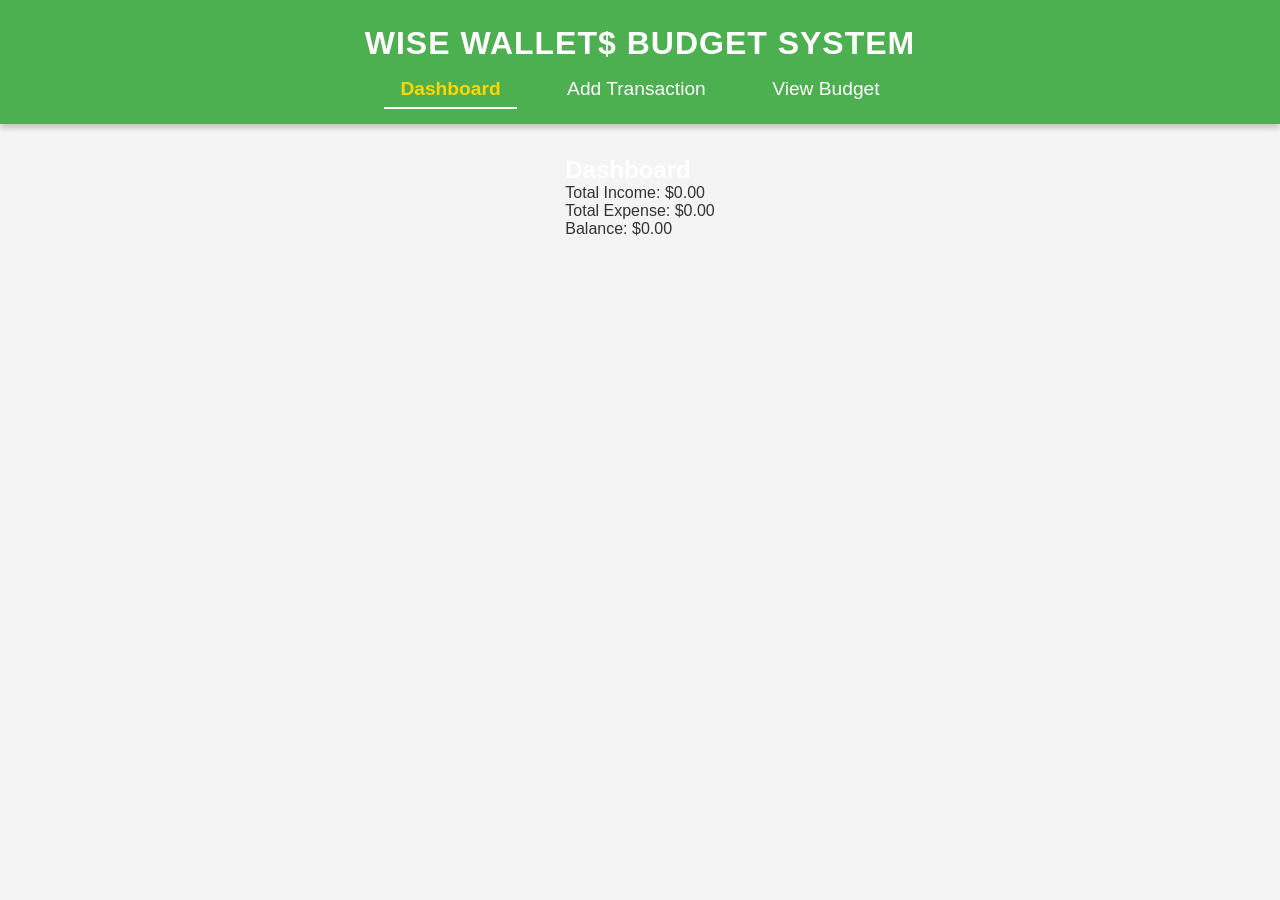
<file: index.html>
<!DOCTYPE html>
<html lang="en">
<head>
    <meta charset="UTF-8">
    <meta name="viewport" content="width=device-width, initial-scale=1.0">
    <title>Wise Wallet$ - Dashboard</title>
    <link rel="stylesheet" href="styles.css">
</head>
<body>
    <header>
        <h1>Wise Wallet$ Budget System</h1>
        <nav>
            <a href="index.html" class="active">Dashboard</a>
            <a href="add-transaction.html">Add Transaction</a>
            <a href="view-budget.html">View Budget</a>
        </nav>
        
    </header>

    <main>
        <section class="dashboard">
            <h2 style="color: white;">Dashboard</h2>
            <div class="summary">
                <p>Total Income: $<span id="totalIncome">0.00</span></p>
                <p>Total Expense: $<span id="totalExpense">0.00</span></p>
                <p>Balance: $<span id="balance">0.00</span></p>
            </div>            
        </section>
    </main>

    <!-- Link to JavaScript file -->
    <script src="script.js"></script>
</body>
</html>
</file>
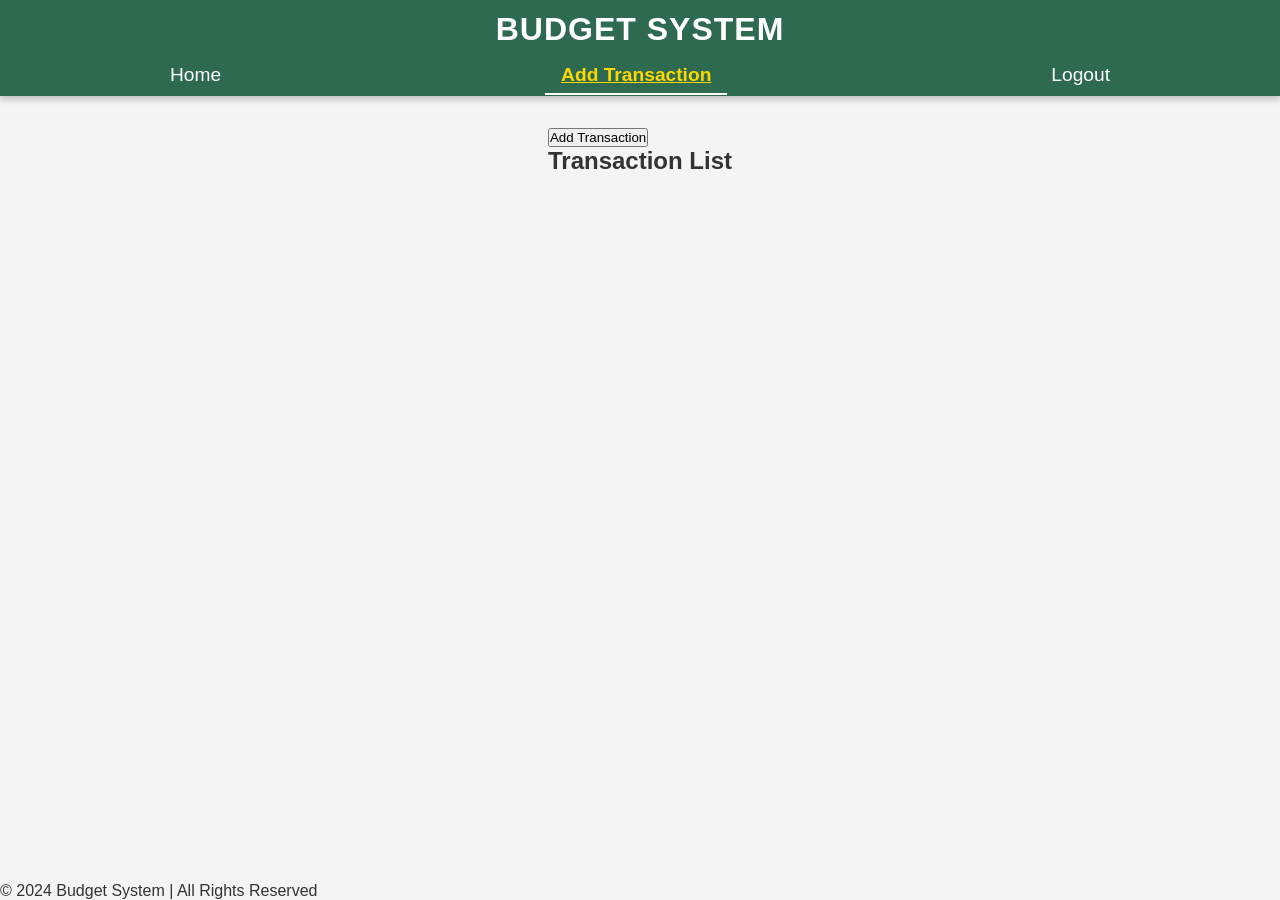
<file: add-transaction.html>
<!DOCTYPE html>
<html lang="en">
<head>
    <meta charset="UTF-8">
    <meta name="viewport" content="width=device-width, initial-scale=1.0">
    <title>Add Transaction - Budget System</title>
    <link rel="stylesheet" href="styles.css">
    <style>
        body {
            font-family: Arial, sans-serif;
            margin: 0;
            padding: 0;
        }

        header {
            background-color: #2d6a4f;
            padding: 10px;
            color: white;
        }

        nav ul {
            list-style-type: none;
            padding: 0;
            margin: 0;
            display: flex;
            justify-content: space-around;
        }

        nav ul li {
            margin: 0 10px;
        }

        nav ul li a {
            color: white;
            text-decoration: none;
        }

        nav ul li a.active {
            text-decoration: underline;
        }

        .modal {
            display: none;
            position: fixed;
            top: 0;
            left: 0;
            width: 100%;
            height: 100%;
            background-color: rgba(0, 0, 0, 0.5);
            justify-content: center;
            align-items: center;
        }

        .modal-content {
            background-color: white;
            padding: 20px;
            border-radius: 10px;
            width: 90%;
            max-width: 400px;
        }

        .close {
            float: right;
            font-size: 1.5rem;
            cursor: pointer;
        }

        button[type="submit"] {
            background-color: #2d6a4f;
            color: white;
            border: none;
            padding: 10px 15px;
            border-radius: 5px;
            cursor: pointer;
            width: 100%;
        }

        button[type="submit"]:hover {
            background-color: #3b8d70;
        }

        #transactionsList {
            list-style-type: none;
            padding: 0;
        }

        #transactionsList li {
            padding: 5px;
            border-bottom: 1px solid #ddd;
        }

        .transaction-type-income {
            color: green;
        }

        .transaction-type-expense {
            color: red;
        }
    </style>
</head>
<body>

<header>
    <h1>Budget System</h1>
    <nav>
        <ul>
            <li><a href="index.html">Home</a></li>
            <li><a href="add-transaction.html" class="active">Add Transaction</a></li>
            <li><a href="log.html">Logout</a></li>
        </ul>
    </nav>
</header>

<main>
    <!-- Button to Open the Modal -->
    <button id="addTransactionBtn">Add Transaction</button>

    <!-- The Modal -->
    <div id="addTransactionModal" class="modal">
        <div class="modal-content">
            <span id="closeModal" class="close">&times;</span>
            <h2>Add New Transaction</h2>
            <form id="addTransactionForm">
                <label for="transactionType">Type</label>
                <select id="transactionType" required>
                    <option value="income">Income</option>
                    <option value="expense">Expense</option>
                </select>

                <label for="amount">Amount</label>
                <input type="number" id="amount" required min="0.01" step="0.01" placeholder="Enter amount" />

                <label for="description">Description</label>
                <input type="text" id="description" required placeholder="Enter description" />

                <button type="submit">Add Transaction</button>
            </form>
        </div>
    </div>

    <!-- Transactions List Section -->
    <section>
        <h2>Transaction List</h2>
        <ul id="transactionsList"></ul>
    </section>
</main>

<footer>
    <p>&copy; 2024 Budget System | All Rights Reserved</p>
</footer>

<script>
    document.addEventListener("DOMContentLoaded", function () {
        const modal = document.getElementById("addTransactionModal");
        const openBtn = document.getElementById("addTransactionBtn");
        const closeBtn = document.getElementById("closeModal");
        const transactionsList = document.getElementById("transactionsList");

        openBtn.onclick = () => (modal.style.display = "flex");
        closeBtn.onclick = () => (modal.style.display = "none");
        window.onclick = (e) => {
            if (e.target === modal) modal.style.display = "none";
        };

        const renderTransaction = (transaction) => {
            const item = document.createElement("li");
            item.className = `transaction-type-${transaction.type}`;
            item.textContent = `${transaction.type.toUpperCase()} - $${transaction.amount.toFixed(2)}: ${transaction.description}`;
            transactionsList.appendChild(item);
        };

        const loadTransactions = () => {
            const transactions = JSON.parse(localStorage.getItem("transactions")) || [];
            transactionsList.innerHTML = ""; // Clear existing list
            transactions.forEach(renderTransaction);
        };

        document.getElementById("addTransactionForm").addEventListener("submit", (e) => {
            e.preventDefault();

            const type = document.getElementById("transactionType").value;
            const amount = parseFloat(document.getElementById("amount").value);
            const description = document.getElementById("description").value.trim();

            if (isNaN(amount) || amount <= 0 || !description) {
                alert("Please provide valid inputs.");
                return;
            }

            const transaction = { type, amount, description, date: new Date().toISOString() };
            const transactions = JSON.parse(localStorage.getItem("transactions")) || [];
            transactions.push(transaction);
            localStorage.setItem("transactions", JSON.stringify(transactions));

            renderTransaction(transaction);
            alert("Transaction added successfully!");
            modal.style.display = "none";
            document.getElementById("addTransactionForm").reset();
        });

        loadTransactions();
    });
</script>

</body>
</html>
</file>
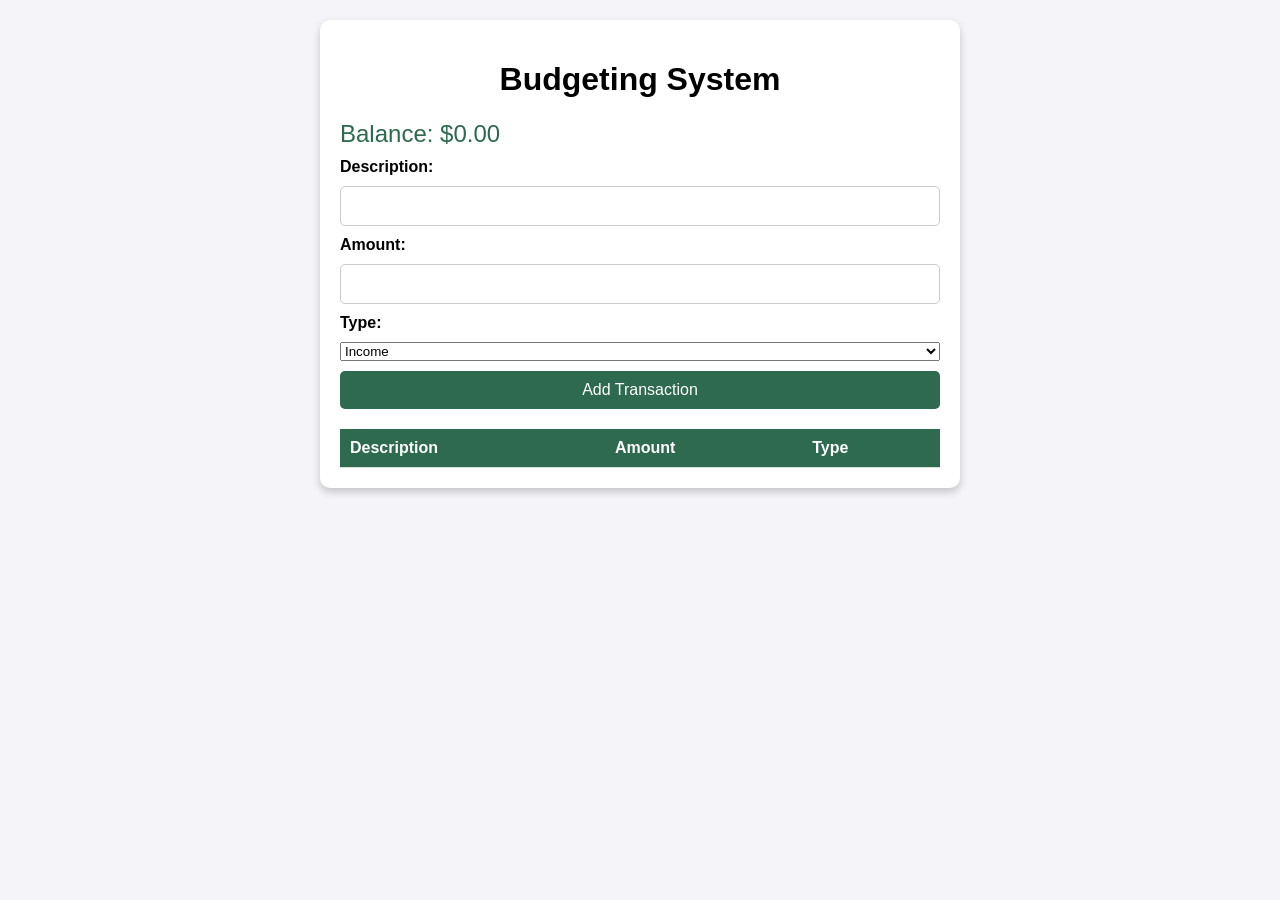
<file: budgetting system.html>
<!DOCTYPE html>
<html lang="en">
<head>
    <meta charset="UTF-8">
    <meta name="viewport" content="width=device-width, initial-scale=1.0">
    <title>Budgeting System</title>
    <style>
        body {
            font-family: Arial, sans-serif;
            margin: 0;
            padding: 0;
            display: flex;
            flex-direction: column;
            align-items: center;
            background-color: #f4f4f9;
        }
        .container {
            max-width: 600px;
            width: 100%;
            padding: 20px;
            box-shadow: 0 4px 8px rgba(0, 0, 0, 0.2);
            background-color: white;
            margin-top: 20px;
            border-radius: 10px;
        }
        h1 {
            text-align: center;
        }
        .balance {
            font-size: 24px;
            margin: 10px 0;
            color: #2d6a4f;
        }
        form {
            display: flex;
            flex-direction: column;
            gap: 10px;
        }
        label {
            font-weight: bold;
        }
        input[type="text"], input[type="number"] {
            padding: 10px;
            font-size: 16px;
            border-radius: 5px;
            border: 1px solid #ccc;
        }
        .btn {
            padding: 10px;
            background-color: #2d6a4f;
            color: white;
            border: none;
            border-radius: 5px;
            cursor: pointer;
            font-size: 16px;
        }
        .btn:hover {
            background-color: #1b4332;
        }
        table {
            width: 100%;
            margin-top: 20px;
            border-collapse: collapse;
        }
        th, td {
            padding: 10px;
            text-align: left;
            border-bottom: 1px solid #ddd;
        }
        th {
            background-color: #2d6a4f;
            color: white;
        }
    </style>
</head>
<body>
    <div class="container">
        <h1>Budgeting System</h1>
        <div class="balance">
            Balance: $<span id="balance">0.00</span>
        </div>

        <form id="budgetForm">
            <label for="description">Description:</label>
            <input type="text" id="description" required>

            <label for="amount">Amount:</label>
            <input type="number" id="amount" required>

            <label for="type">Type:</label>
            <select id="type" required>
                <option value="income">Income</option>
                <option value="expense">Expense</option>
            </select>

            <button type="button" class="btn" onclick="addTransaction()">Add Transaction</button>
        </form>

        <table>
            <thead>
                <tr>
                    <th>Description</th>
                    <th>Amount</th>
                    <th>Type</th>
                </tr>
            </thead>
            <tbody id="transactionTable">
                <!-- Transactions will appear here -->
            </tbody>
        </table>
    </div>

    <script>
        let balance = 0;

        function addTransaction() {
            const description = document.getElementById('description').value;
            const amount = parseFloat(document.getElementById('amount').value);
            const type = document.getElementById('type').value;

            if (type === 'income') {
                balance += amount;
            } else {
                balance -= amount;
            }

            updateBalance();

            const transactionTable = document.getElementById('transactionTable');
            const row = document.createElement('tr');

            row.innerHTML = `
                <td>${description}</td>
                <td>$${amount.toFixed(2)}</td>
                <td>${type}</td>
            `;

            transactionTable.appendChild(row);
            clearForm();
        }

        function updateBalance() {
            document.getElementById('balance').textContent = balance.toFixed(2);
        }

        function clearForm() {
            document.getElementById('description').value = '';
            document.getElementById('amount').value = '';
            document.getElementById('type').value = 'income';
        }
    </script>
</body>
</html>
</file>
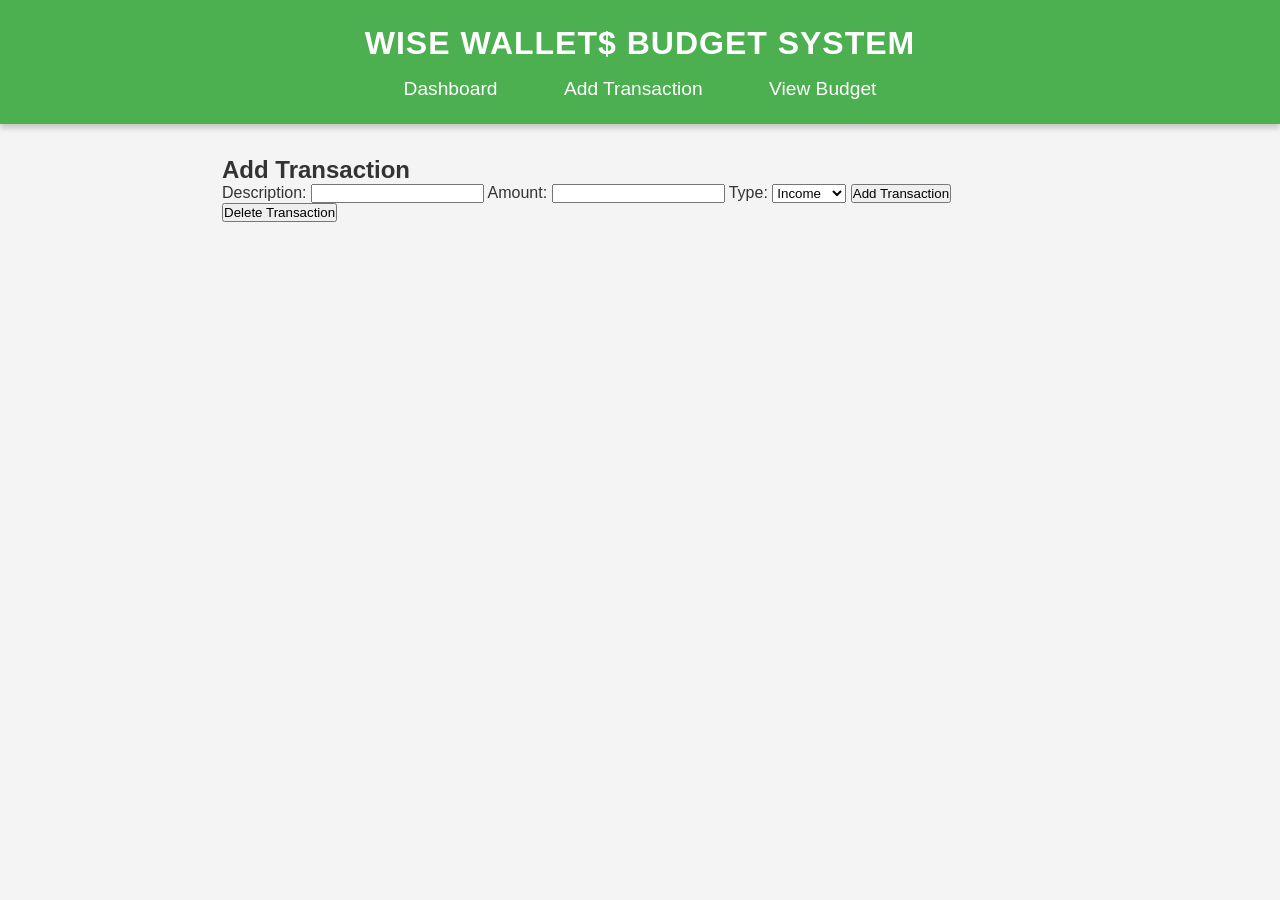
<file: delete-transaction.html>
<!DOCTYPE html>
<html lang="en">
<head>
    <meta charset="UTF-8">
    <meta name="viewport" content="width=device-width, initial-scale=1.0">
    <title>Wise Wallet$ - Add Transaction</title>
    <link rel="stylesheet" href="styles.css">
</head>
<body>
    <header>
        <h1>Wise Wallet$ Budget System</h1>
        <nav>
            <a href="index.html">Dashboard</a>
            <a href="add-transaction.html">Add Transaction</a>
            <a href="view-budget.html">View Budget</a>
        </nav>
    </header>

    <main>
        <section class="form-section">
            <h2>Add Transaction</h2>
            <form id="transactionForm">
                <label for="description">Description:</label>
                <input type="text" id="description" required>
        
                <label for="amount">Amount:</label>
                <input type="number" id="amount" required>
        
                <label for="type">Type:</label>
                <select id="type" required>
                    <option value="income">Income</option>
                    <option value="expense">Expense</option>
                </select>
        
                <button type="button" onclick="addTransaction()">Add Transaction</button>
                <button type="button" onclick="deleteTransaction()">Delete Transaction</button>
            </form>
        </section>
        
    </main>

    <!-- Link to JavaScript file -->
    <script src="script.js"></script>
</body>
</html>
</file>
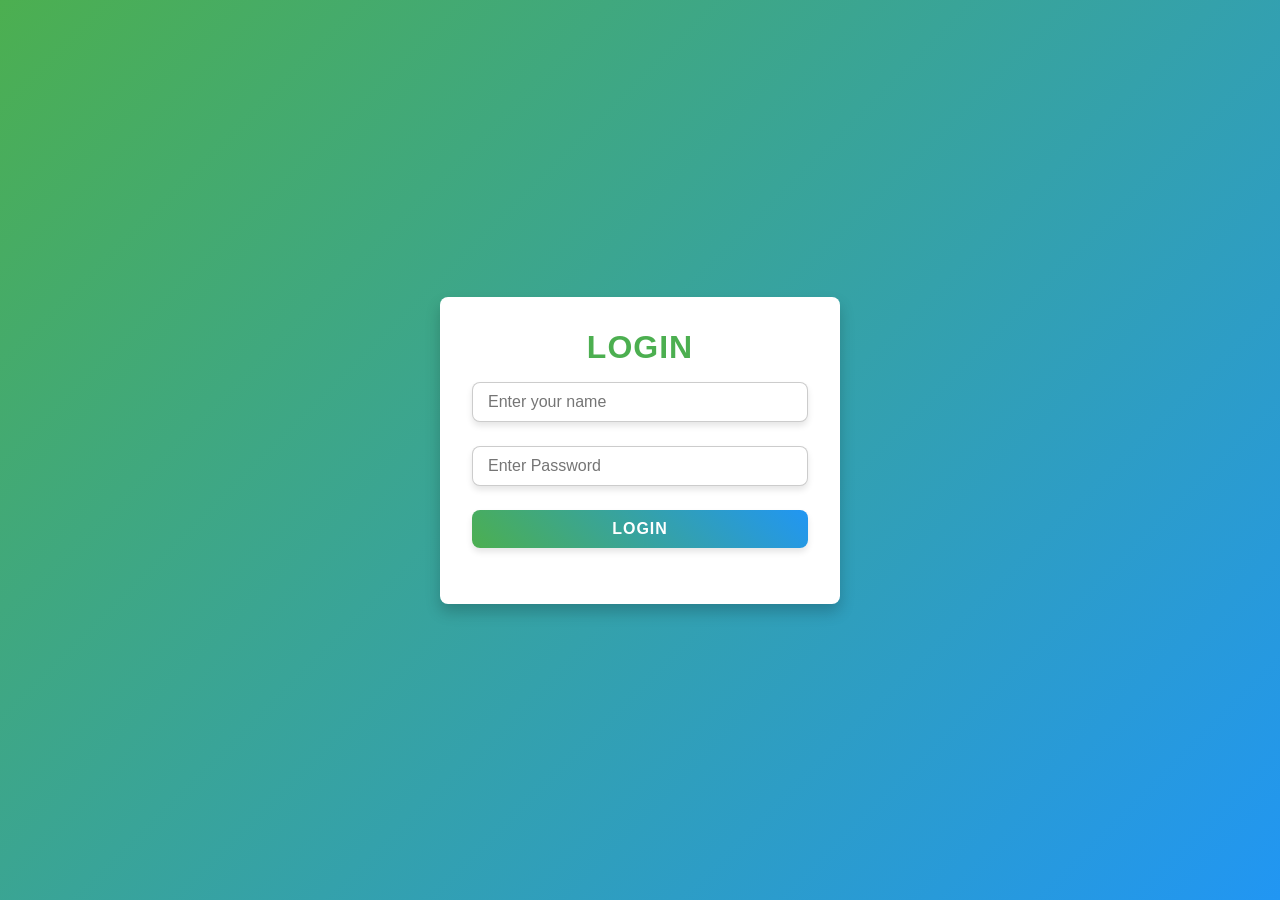
<file: log.html>
<!DOCTYPE html>
<html lang="en">
<head>
    <meta charset="UTF-8">
    <meta name="viewport" content="width=device-width, initial-scale=1.0">
    <title>Login - Budget System</title>
    <link rel="stylesheet" href="styles.css">
</head>
<body>
    <section class="login-container">
        <form id="loginForm">
            <h2>Login</h2>
            <div class="form-group">
                <input type="text" id="username" placeholder="Enter your name" required>
            </div>
            <div class="form-group">
                <input type="password" id="password" placeholder="Enter Password" maxlength="8" required>
            </div>
            <div class="form-group">
                <input class="submit" type="submit" value="Login">
            </div>
        </form>
    </section>
<script>
    // Handle form submission
    document.getElementById('loginForm').addEventListener('submit', function (event) {
        event.preventDefault(); // Prevent default form submission
    
        // Get user input
        const username = document.getElementById('username').value;
        const password = document.getElementById('password').value;
    
        // Authentication logic
        if (username === 'admin' && password === 'admin123') {
            localStorage.setItem('role', 'admin');
            alert('Welcome Admin!');
            window.location.href = 'admin.html'; // Corrected path for admin
        } else if (username === 'user' && password === 'user123') {
            localStorage.setItem('role', 'user');
            alert('Welcome User!');
            window.location.href = 'user.html'; // Corrected path for user
        } else {
            alert('Invalid credentials. Please try again.');
        }
    });
</script>    
</body>
</html>
</file>
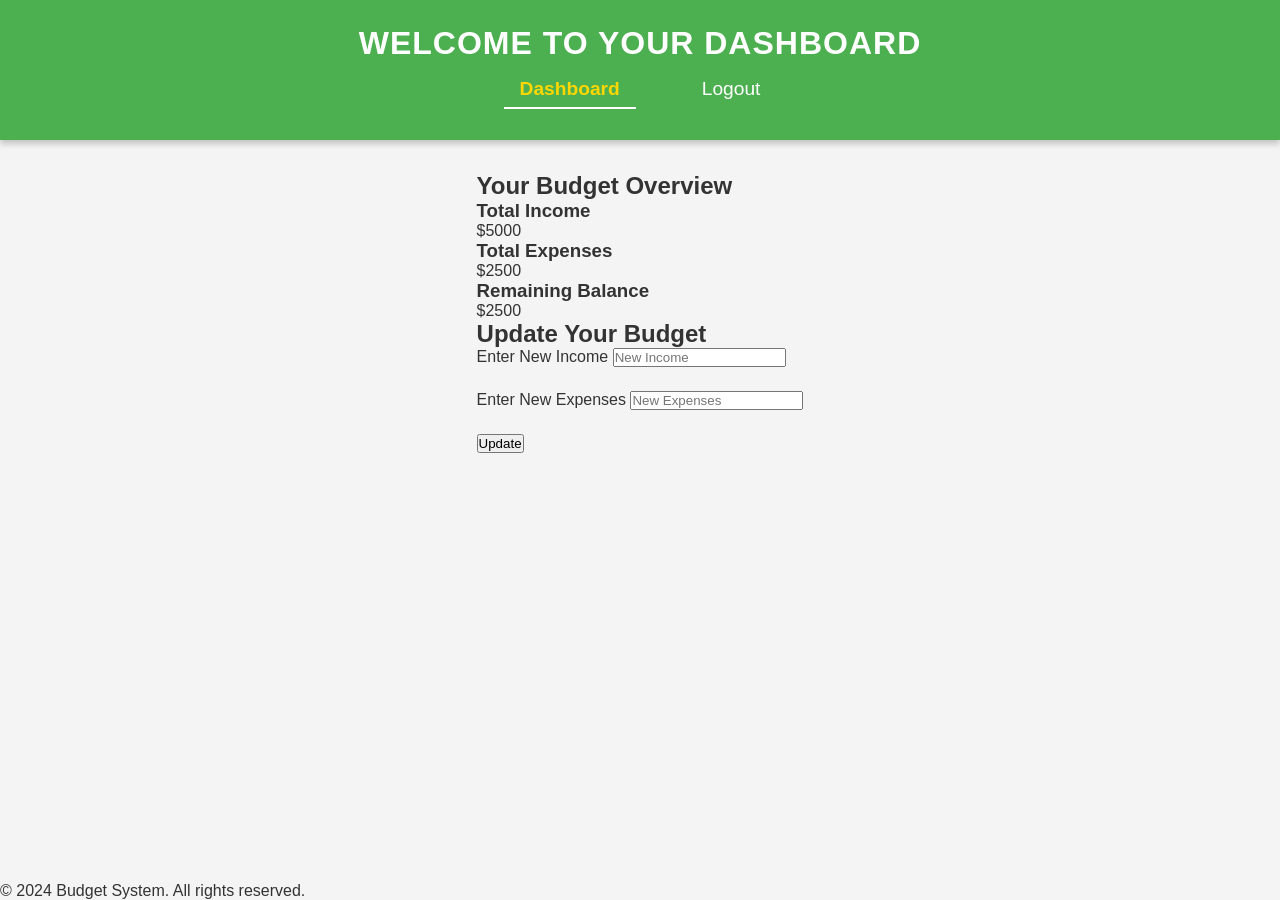
<file: user.html>
<!DOCTYPE html>
<html lang="en">
<head>
    <meta charset="UTF-8">
    <meta name="viewport" content="width=device-width, initial-scale=1.0">
    <title>User Section - Budget System</title>
    <link rel="stylesheet" href="styles.css">
</head>
<body>
    <header>
        <h1>Welcome to Your Dashboard</h1>
        <nav>
            <ul>
                <li><a href="user-section.html" class="active">Dashboard</a></li>
                <li><a href="log.html">Logout</a></li>
            </ul>
        </nav>
    </header>

    <main>
        <section class="dashboard">
            <h2>Your Budget Overview</h2>
            <div class="summary">
                <div class="summary-item">
                    <h3>Total Income</h3>
                    <p>$5000</p>
                </div>
                <div class="summary-item">
                    <h3>Total Expenses</h3>
                    <p>$2500</p>
                </div>
                <div class="summary-item">
                    <h3>Remaining Balance</h3>
                    <p>$2500</p>
                </div>
            </div>

            <!-- Example for the User to update budget -->
            <section class="form-section">
                <h2>Update Your Budget</h2>
                <form id="budgetForm">
                    <div class="form-group">
                        <label for="income">Enter New Income</label>
                        <input type="number" id="income" placeholder="New Income" required>
                    </div>
                    <div class="form-group">
                        <label for="expenses">Enter New Expenses</label>
                        <input type="number" id="expenses" placeholder="New Expenses" required>
                    </div>
                    <button type="submit" class="btn-submit">Update</button>
                </form>
            </section>
        </section>
    </main>

    <footer>
        <p>&copy; 2024 Budget System. All rights reserved.</p>
    </footer>

    <script>
        // Handle budget update form submission
        document.getElementById('budgetForm').addEventListener('submit', function (event) {
            event.preventDefault(); // Prevent default form submission

            // Get the new income and expenses values
            const newIncome = document.getElementById('income').value;
            const newExpenses = document.getElementById('expenses').value;

            // Update the balance (simple calculation)
            const newBalance = newIncome - newExpenses;

            // Display the updated values (you can extend this logic to save them in a database or localStorage)
            alert(`Your new balance is: $${newBalance}`);
        });
    </script>
</body>
</html>
</file>
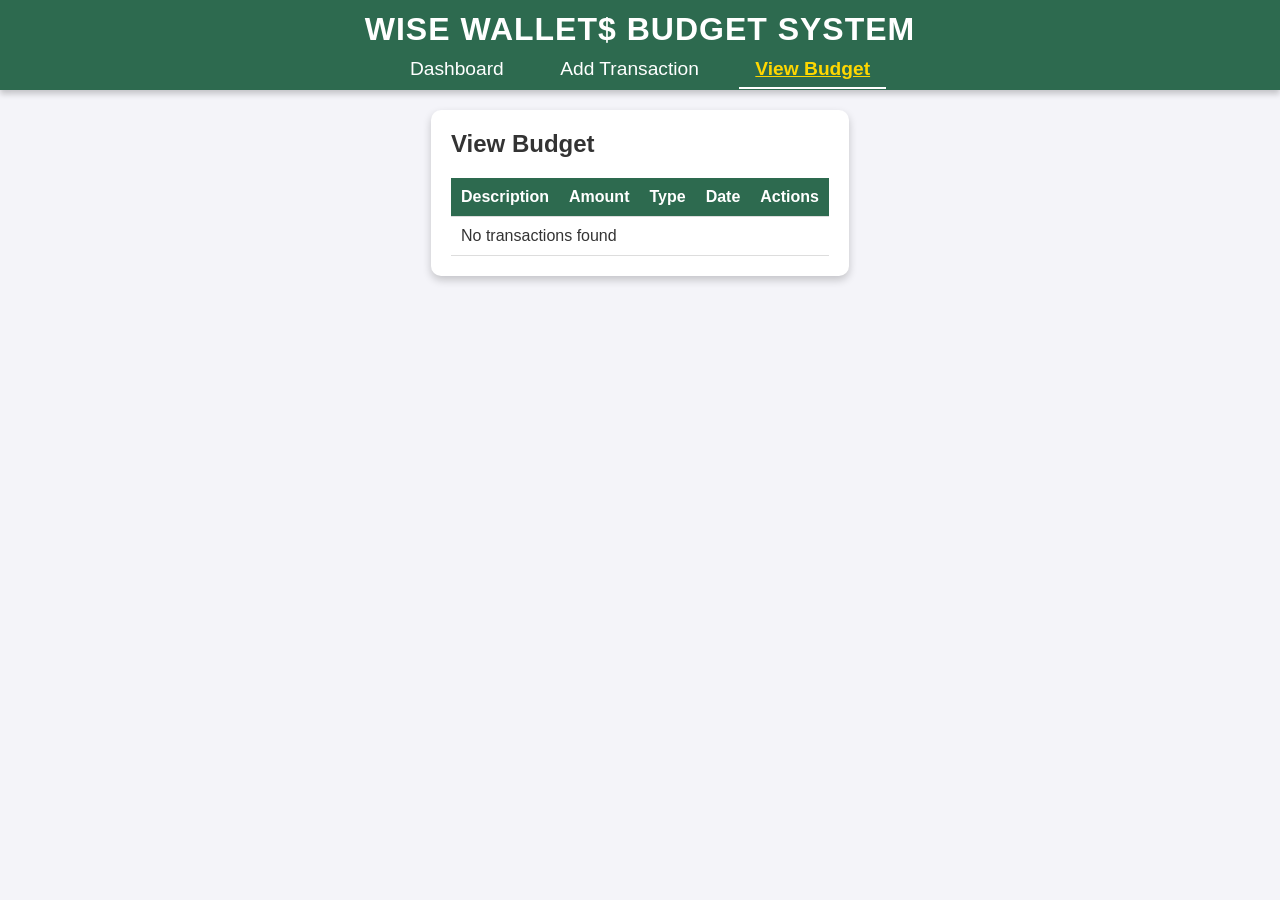
<file: view-budget.html>
<!DOCTYPE html>
<html lang="en">
<head>
    <meta charset="UTF-8">
    <meta name="viewport" content="width=device-width, initial-scale=1.0">
    <title>Wise Wallet$ - View Budget</title>
    <link rel="stylesheet" href="styles.css">
    <style>
        body {
            font-family: Arial, sans-serif;
            margin: 0;
            padding: 0;
            background-color: #f4f4f9;
        }

        header {
            background-color: #2d6a4f;
            color: white;
            padding: 10px;
        }

        header h1 {
            margin: 0;
        }

        nav {
            margin-top: 10px;
        }

        nav a {
            color: white;
            text-decoration: none;
            margin: 0 10px;
        }

        nav a.active {
            text-decoration: underline;
        }

        main {
            padding: 20px;
        }

        .table-section {
            background: #fff;
            padding: 20px;
            border-radius: 10px;
            box-shadow: 0 4px 8px rgba(0, 0, 0, 0.2);
            max-width: 800px;
            margin: 0 auto;
        }

        table {
            width: 100%;
            border-collapse: collapse;
            margin-top: 20px;
        }

        th, td {
            padding: 10px;
            border-bottom: 1px solid #ddd;
            text-align: left;
        }

        th {
            background-color: #2d6a4f;
            color: white;
        }

        .deleteBtn {
            padding: 5px 10px;
            background-color: #e74c3c;
            color: white;
            border: none;
            border-radius: 5px;
            cursor: pointer;
        }

        .deleteBtn:hover {
            background-color: #c0392b;
        }

        .no-permission {
            color: red;
            font-weight: bold;
        }
    </style>
</head>
<body>
    <header>
        <h1>Wise Wallet$ Budget System</h1>
        <nav>
            <a href="index.html">Dashboard</a>
            <a href="add-transaction.html">Add Transaction</a>
            <a href="view-budget.html" class="active">View Budget</a>
        </nav>
    </header>

    <main>
        <section class="table-section">
            <h2>View Budget</h2>
            <table>
                <thead>
                    <tr>
                        <th>Description</th>
                        <th>Amount</th>
                        <th>Type</th>
                        <th>Date</th>
                        <th>Actions</th>
                    </tr>
                </thead>
                <tbody id="transactionTable">
                    <!-- Budget transactions will be dynamically added here -->
                </tbody>
            </table>
        </section>
    </main>

    <script>
        // Retrieve user's role from localStorage
        const isAdmin = localStorage.getItem('isAdmin') === 'true';

        // Function to load and display transactions
        function loadTransactions() {
            const transactionTable = document.getElementById('transactionTable');
            transactionTable.innerHTML = ''; // Clear table

            // Retrieve transactions from localStorage
            const transactions = JSON.parse(localStorage.getItem('transactions')) || [];

            // If no transactions, display a message
            if (transactions.length === 0) {
                const row = document.createElement('tr');
                row.innerHTML = '<td colspan="5">No transactions found</td>';
                transactionTable.appendChild(row);
                return;
            }

            // Populate the table with transactions
            transactions.forEach((transaction, index) => {
                const row = document.createElement('tr');
                row.innerHTML = `
                    <td>${transaction.description}</td>
                    <td>$${transaction.amount.toFixed(2)}</td>
                    <td>${transaction.type}</td>
                    <td>${new Date(transaction.date).toLocaleDateString()}</td>
                    <td>
                        ${isAdmin 
                            ? `<button class="deleteBtn" aria-label="Delete transaction" onclick="deleteTransaction(${index})">Delete</button>` 
                            : '<span class="no-permission">No permission</span>'
                        }
                    </td>
                `;
                transactionTable.appendChild(row);
            });
        }

        // Function to delete a transaction
        function deleteTransaction(index) {
            if (isAdmin) {
                const transactions = JSON.parse(localStorage.getItem('transactions')) || [];
                transactions.splice(index, 1);
                localStorage.setItem('transactions', JSON.stringify(transactions));
                loadTransactions(); // Refresh table
                alert('Transaction deleted successfully.');
            } else {
                alert('You do not have permission to delete transactions.');
            }
        }

        // Load transactions on page load
        window.onload = loadTransactions;
    </script>
</body>
</html>
</file>
<file: styles.css>
/* ========== Global Styles ========== */
:root {
    --primary-color: #4CAF50;
    --secondary-color: #2196F3;
    --white-color: #FFFFFF;
    --text-color: #333;
    --background-color: #F9F9F9;
    --hover-transition: 0.3s ease;
    --max-width: 1200px;
    --padding: 20px;
    --border-radius: 8px;
}
* {
    margin: 0;
    padding: 0;
    box-sizing: border-box;
}

/* Body */
body {
    font-family: Arial, sans-serif;
    background-color: #f4f4f4;
    color: var(--text-color);
    margin: 0;
    padding: 0;
    display: flex;
    flex-direction: column;
    min-height: 100vh;
}

/* ========== Header ========== */
header {
    background-color: var(--primary-color);
    color: var(--white-color);
    padding: 1.5rem 0;
    text-align: center;
    box-shadow: 0 4px 6px rgba(0, 0, 0, 0.2);
    width: 100%;
}

header h1 {
    margin: 0;
    font-size: 2rem;
    line-height: 1.2;
    text-transform: uppercase;
    letter-spacing: 1px;
    font-weight: bold;
}

/* Navigation */
nav {
    margin-top: 1rem;
}

nav ul {
    list-style: none;
    padding: 0;
    margin: 1rem 0;
    display: flex;
    justify-content: center;
    gap: 20px;
}

nav a {
    color: var(--white-color);
    text-decoration: none;
    padding: 0.5rem 1rem;
    border-bottom: 2px solid transparent;
    transition: all var(--hover-transition);
    font-size: 1.2rem;
    margin: 0 15px;
}

nav a.active {
    font-weight: bold;
    color: #FFD700; /* Golden Yellow for active links */
    border-bottom: 2px solid var(--white-color);
}

nav a:hover {
    color: #CFF09E; /* Light Green hover effect */
}

/* ========== Main Content ========== */
main {
    flex: 1;
    padding: 2rem;
    max-width: 900px;
    margin: auto;
}

/* ========== Login Form Styles ========== */
.login-container {
    display: flex;
    justify-content: center;
    align-items: center;
    height: 100vh;
    background: linear-gradient(135deg, var(--primary-color), var(--secondary-color));
    color: var(--white-color);
    padding: var(--padding);
}

.login-container form {
    background-color: var(--white-color);
    padding: 2rem;
    border-radius: var(--border-radius);
    box-shadow: 0 8px 15px rgba(0, 0, 0, 0.2);
    width: 100%;
    max-width: 400px;
    text-align: center;
    animation: fade-in 0.5s ease-in-out;
}

.login-container h2 {
    font-size: 2rem;
    margin-bottom: 1rem;
    color: var(--primary-color);
    text-transform: uppercase;
    font-weight: bold;
    letter-spacing: 1px;
}

.form-group {
    margin-bottom: 1.5rem;
    position: relative;
}

.form-group input[type="text"],
.form-group input[type="password"],
.form-group input[type="submit"] {
    width: 100%;
    padding: 10px 15px;
    font-size: 1rem;
    border: 1px solid rgba(0, 0, 0, 0.2);
    border-radius: var(--border-radius);
    box-shadow: 0 4px 6px rgba(0, 0, 0, 0.1);
    transition: box-shadow 0.3s ease, border 0.3s ease;
}

.form-group input[type="text"]:focus,
.form-group input[type="password"]:focus {
    border-color: var(--primary-color);
    box-shadow: 0 0 8px rgba(76, 175, 80, 0.5);
    outline: none;
}

.form-group input[type="submit"] {
    background: linear-gradient(45deg, var(--primary-color), var(--secondary-color));
    color: var(--white-color);
    border: none;
    cursor: pointer;
    font-weight: bold;
    text-transform: uppercase;
    letter-spacing: 1px;
    transition: transform 0.3s ease, background 0.3s ease;
}

.form-group input[type="submit"]:hover {
    transform: scale(1.05);
    background: linear-gradient(45deg, var(--secondary-color), var(--primary-color));
    box-shadow: 0 6px 12px rgba(0, 0, 0, 0.2);
}

.form-group input[type="submit"]:active {
    transform: scale(1);
    box-shadow: none;
}

/* Animations */
@keyframes fade-in {
    from {
        opacity: 0;
        transform: translateY(-10px);
    }
    to {
        opacity: 1;
        transform: translateY(0);
    }
}

/* Responsive Adjustments */
@media (max-width: 600px) {
    .login-container form {
        padding: 1.5rem;
    }

    .login-container h2 {
        font-size: 1.8rem;
    }
}

/* ========== Advanced Components ========== */
/* Keep previous advanced components here as is */
</file>
